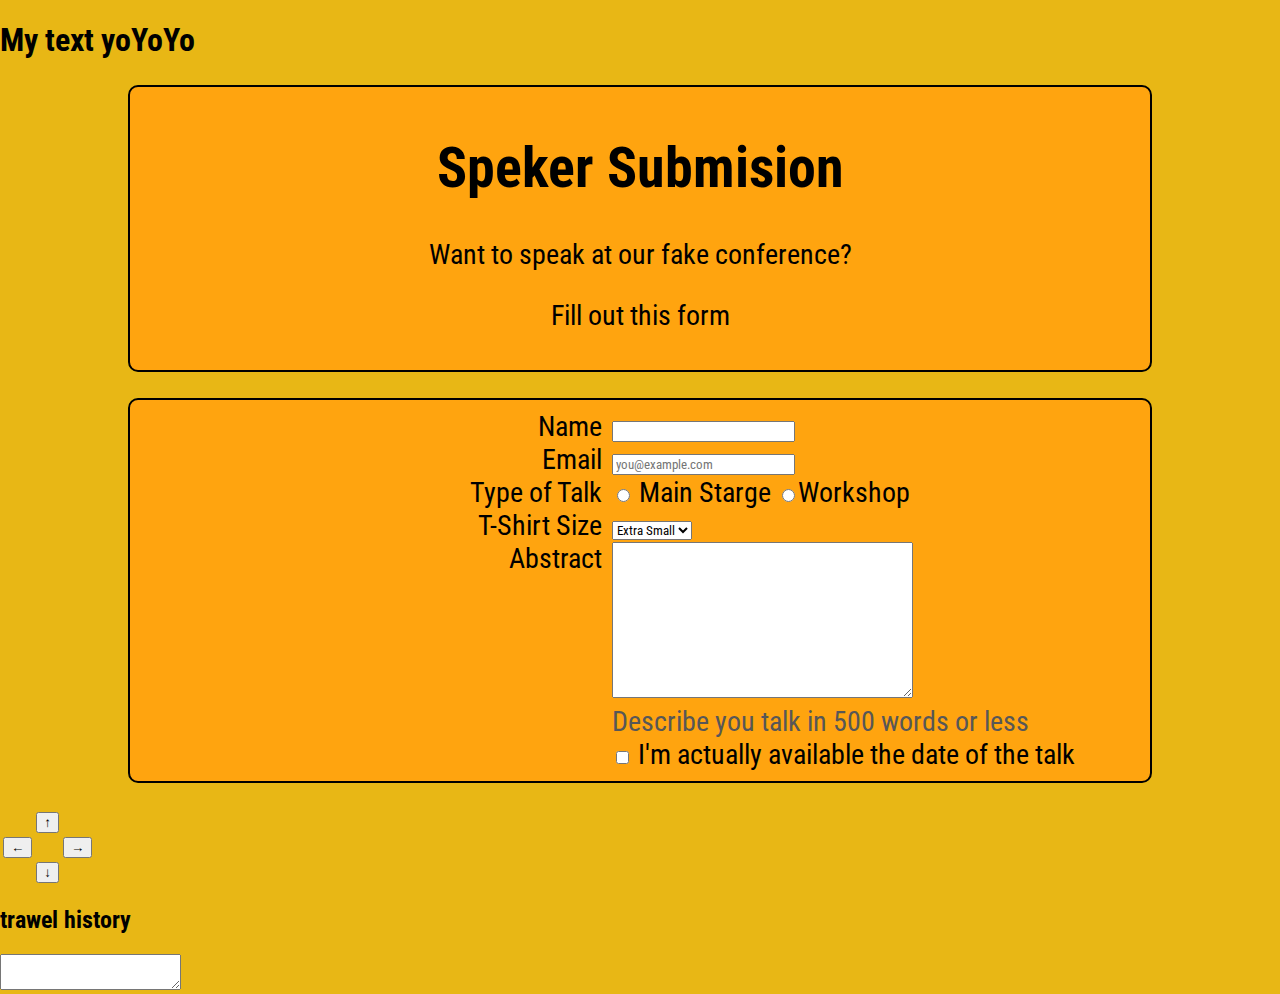
<file: lesson_14/index.html>
<!DOCTYPE html>
<html lang="en">
<head>
    <meta charset="UTF-8">
    <meta name="viewport" content="width=device-width, initial-scale=1.0">
    <meta http-equiv="X-UA-Compatible" content="ie=edge">
    <title>Document</title>

    <!--Main -->
    <link rel="stylesheet" type="text/css" href="2-form-set.css">


</head>
<body>
    <div id="page-wrapper" >
        <div class="box1"><h1>Speker Submision</h1>
        <p>Want to speak at our fake conference?</p> 
        <p>Fill out this form</p>
        </div>
        <div class="box2">
            <form action="" method="POST">
                <div id="label-info">
                                 <label for="name"> Name</label></br>
                                  <label for="email"> Email</label></br> 
                                  <label > Type of Talk</label></br> 
                                  <label>T-Shirt Size</label></br>
                                  <label>Abstract</label></br>
                </div>
                <div id="input-form">
                                 <input type="text" name="name" id="name" placeholder=""></br>
                                 <input type="text" id="email" name="email" maxlength="50" size="20" placeholder="you@example.com"></br>
                                 
                                 <input type="radio" name="changer" id="changer2" value="1"><label for="changer2"> Main Starge</label>
                                 <input type="radio" name="changer" id="changer3" value="2"><label for="changer3">Workshop</label></br>
                                 
                                 <select name="selectoring" id="selectoring">
                                       <option value="s1" selected>Extra Small</option>
                                       <option value="s2">Small</option>
                                       <option value="s3">Normal</option>
                                       <option value="s3">Large</option>
                                       <option value="s3">Extra Large</option>
                                 </select></br>
                                 
                                 <textarea name="text" cols="35" rows="10"></textarea></br>
                                 <span id="color">Describe you talk in 500 words or less</span></br>
                                 <input type="checkbox" id="checkbox" value="" >
                                 <label for="checkbox"> I'm actually available the date of the talk</label>
                </div>
            </form>
        </div>
        <script src="main.js"></script>
</body>
</html>
</file>
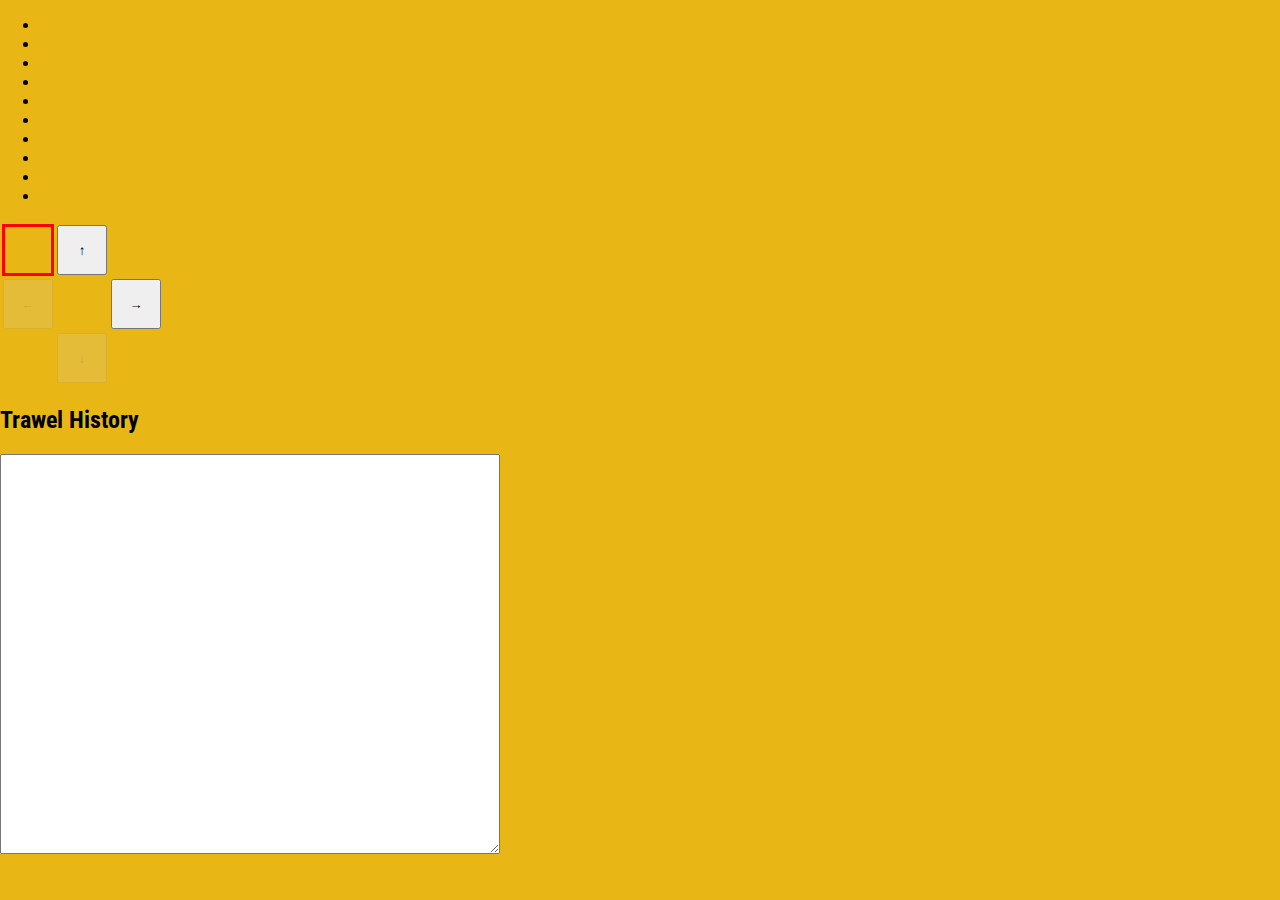
<file: lesson_15/index.html>
<!DOCTYPE html>
<html lang="en">
<head>
    <meta charset="UTF-8">
    <meta name="viewport" content="width=device-width, initial-scale=1.0">
    <meta http-equiv="X-UA-Compatible" content="ie=edge">
    <title>Document</title>

    <!--Main -->
    <link rel="stylesheet" type="text/css" href="style.css">


</head>
<body>


        <script src="main.js"></script>
</body>
</html>
</file>
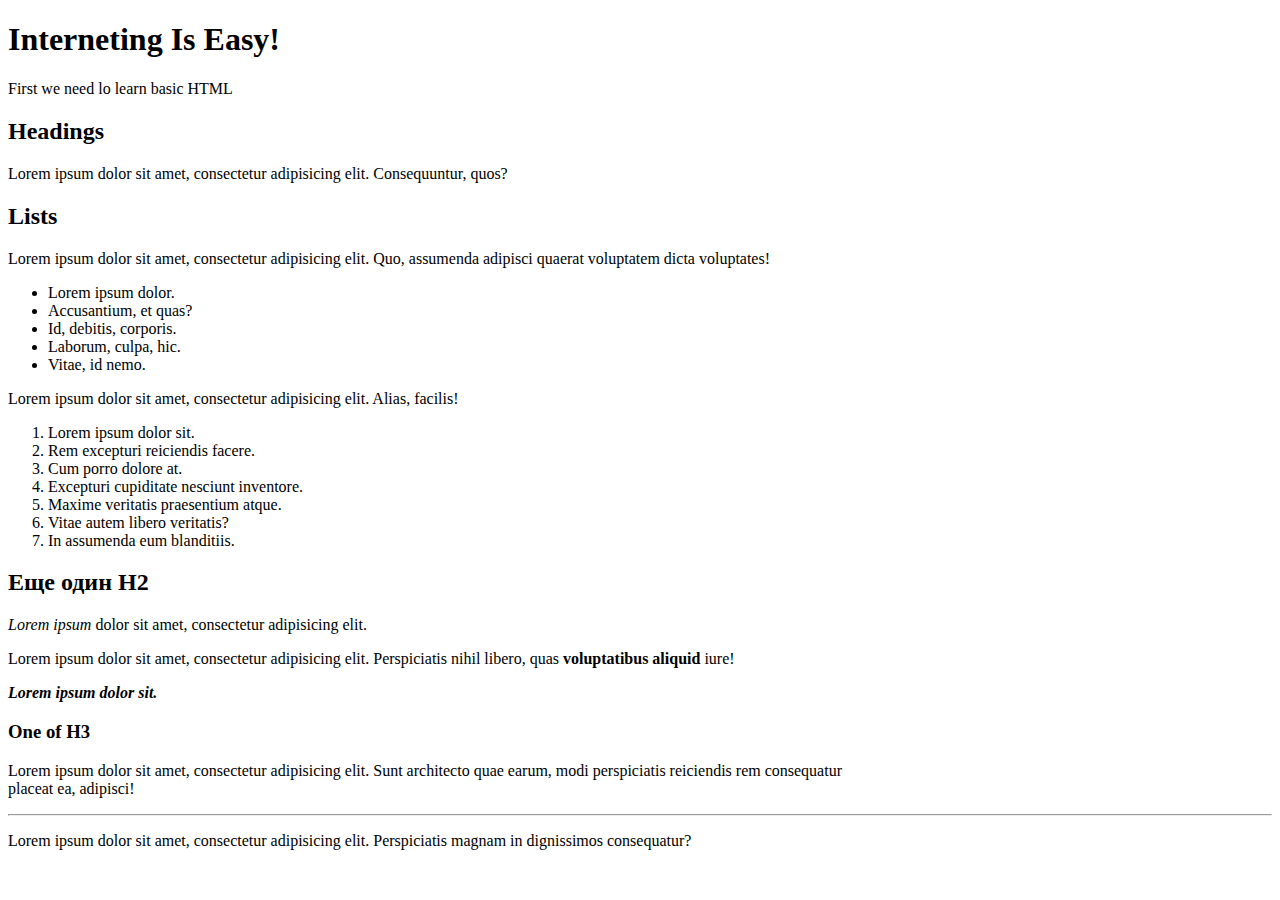
<file: lesson 2 html/1 Markup.html>
<!DOCTYPE html>
<html lang="en">
<head>
	<meta charset="UTF-8">
	<meta name="viewport" content="width=device-width, initial-scale=1.0">
	<meta http-equiv="X-UA-Compatible" content="ie=edge">
	<title>Interneting Is Easy!</title>
</head>
<body>
	<h1>Interneting Is Easy!</h1>
	<p>First we need lo learn basic HTML</p>
	<h2>Headings</h2>
	<p>Lorem ipsum dolor sit amet, consectetur adipisicing elit. Consequuntur, quos?</p>
	<h2>Lists</h2>
	<p>Lorem ipsum dolor sit amet, consectetur adipisicing elit. Quo, assumenda adipisci quaerat voluptatem dicta voluptates!</p>
	<ul>
		<li>Lorem ipsum dolor.</li>
		<li>Accusantium, et quas?</li>
		<li>Id, debitis, corporis.</li>
		<li>Laborum, culpa, hic.</li>
		<li>Vitae, id nemo.</li>
	</ul>
	<p>Lorem ipsum dolor sit amet, consectetur adipisicing elit. Alias, facilis!</p>
	<ol>
		<li>Lorem ipsum dolor sit.</li>
		<li>Rem excepturi reiciendis facere.</li>
		<li>Cum porro dolore at.</li>
		<li>Excepturi cupiditate nesciunt inventore.</li>
		<li>Maxime veritatis praesentium atque.</li>
		<li>Vitae autem libero veritatis?</li>
		<li>In assumenda eum blanditiis.</li>
	</ol>
	<h2>Еще один Н2</h2>
	<p><em>Lorem ipsum</em> dolor sit amet, consectetur adipisicing elit.</p>
	<p>Lorem ipsum dolor sit amet, consectetur adipisicing elit. Perspiciatis nihil libero, quas <strong>voluptatibus aliquid</strong> iure!</p>
	<em><strong>Lorem ipsum dolor sit.</strong></em>
	<h3>One of H3</h3>
	<p>Lorem ipsum dolor sit amet, consectetur adipisicing elit. Sunt architecto quae earum, modi perspiciatis reiciendis rem consequatur <br/> placeat ea, adipisci!</p>
	<hr/>
	<p>Lorem ipsum dolor sit amet, consectetur adipisicing elit. Perspiciatis magnam in dignissimos consequatur?</p>
</body>
</html>
</file>
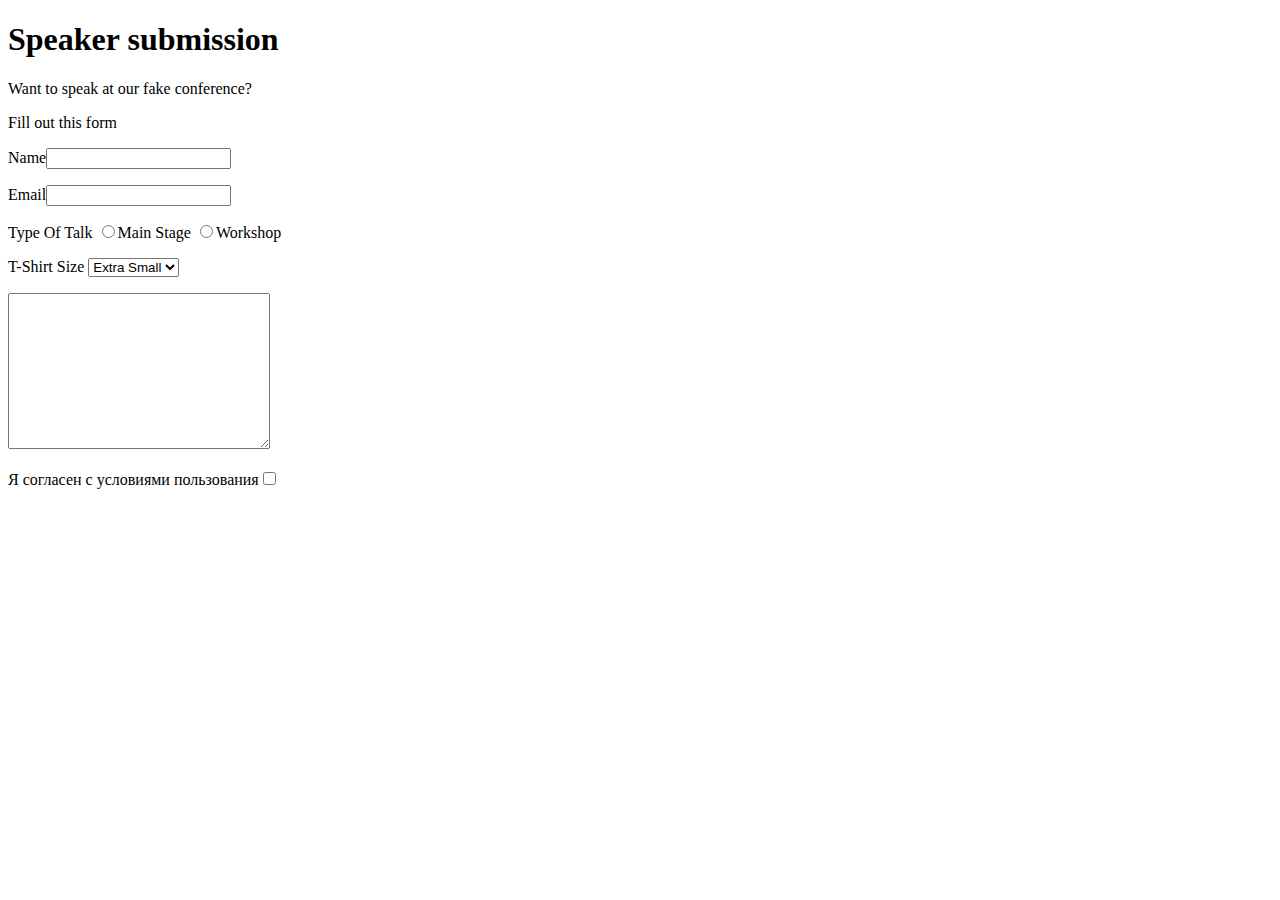
<file: lesson 2 html/2 Markup form-set.html>
<!DOCTYPE html>
<html lang="en">
<head>
	<meta charset="UTF-8">
	<meta name="viewport" content="width=device-width, initial-scale=1.0">
	<meta http-equiv="X-UA-Compatible" content="ie=edge">
	<title>Document</title>
</head>
<body>
	<header>
		<h1>Speaker submission</h1>
		<p>Want to speak at our fake conference?</p>
		<p>Fill out this form</p>
	</header>
	<section>
		<p><label for=""><span>Name</span><input type="text"></label></p>
		<p><label for=""><span>Email</span><input type="email"></label></p>
		<p><span>Type Of Talk</span>
			<label ><input type="radio" name="aaaqq" >Main Stage</label>
			<label ><input type="radio"  name="aaaqq" >Workshop</label>
		</p>
		<p>
			<label for='t-shirt'>T-Shirt Size</label>
    <select id='t-shirt' name='t-shirt'>
        <option value='xs'>Extra Small</option>
        <option value='s'>Small</option>
        <option value='m'>Medium</option>
        <option value='l'>Large</option>
    </select>
		</p>
		<textarea name="" id="" cols="30" rows="10"></textarea>
		<p><label for=""><span>Я согласен с условиями пользования</span><input type="checkbox"></label></p>
	</section>
</body>
</html>
</file>
<file: lesson_14/2-form-set.css>
@import 'https://fonts.googleapis.com/css?family=Roboto|Roboto+Condensed';
html, body{
	padding:  0; /* Обнуляєм отступи */
	margin: 0;
    background-color: #E8B715;/* цвет фона*/
}
#page-wrapper{
	padding-top: 0px; /* отступ сверху для всей странице 0 */
}
*{
	font-family: "Roboto Condensed",Arial,sans-serif; /* Приминяєм шрифт */
	box-sizing: border-box;
}
.box1
{ 
    align-content: center; /* Виравниваниє бокса */
    margin: 26px auto 26px; /*Отступи*/
    background: #FFA40F; /* Цвет фона */
    width: 80%; /* Ширина блока */
    padding: 10px; /* Поля */
    border-radius: 10px; /* Угли рамки */
    border: 2px solid #000; /* Параметры рамки */
    text-align: center; /* Виравниваниє текста */
    font-size: 28px; /* Размер шрифта */
}
.box2
{ 
    align-content: center; /* Виравниваниє бокса */
    margin: 26px auto 26px; /*Отступи*/
    background: #FFA40F; /* Цвет фона */
    width: 80%; /* Ширина блока */
    padding: 10px; /* Поля */
    border-radius: 10px; /* Угли рамки */
    border: 2px solid #000; /* Параметры рамки */
    font-size: 28px; /* Размер шрифта */
}
#color
{
 color: #575757;/*цвет текста под textarea */
}
#label-info{
    padding: 0 10px;
    display: table-cell;
    vertical-align: top;
    width: 49%;
    text-align: right;
}
#input-form{ 
    display: table-cell;
    vertical-align: top;
    width: 49%;
}
</file>
<file: lesson_15/style.css>
@import 'https://fonts.googleapis.com/css?family=Roboto|Roboto+Condensed';

html, body{
	padding:  0; /* Обнуляєм отступи */
	margin: 0;
    background-color: #E8B715;/* цвет фона*/
    /*height: 100vh;*/
}
*{
    font-family: "Roboto Condensed",Arial,sans-serif; /* Приминяєм шрифт */
    box-sizing: border-box;
}

.active {
    border: solid 3px red;
}
</file>
